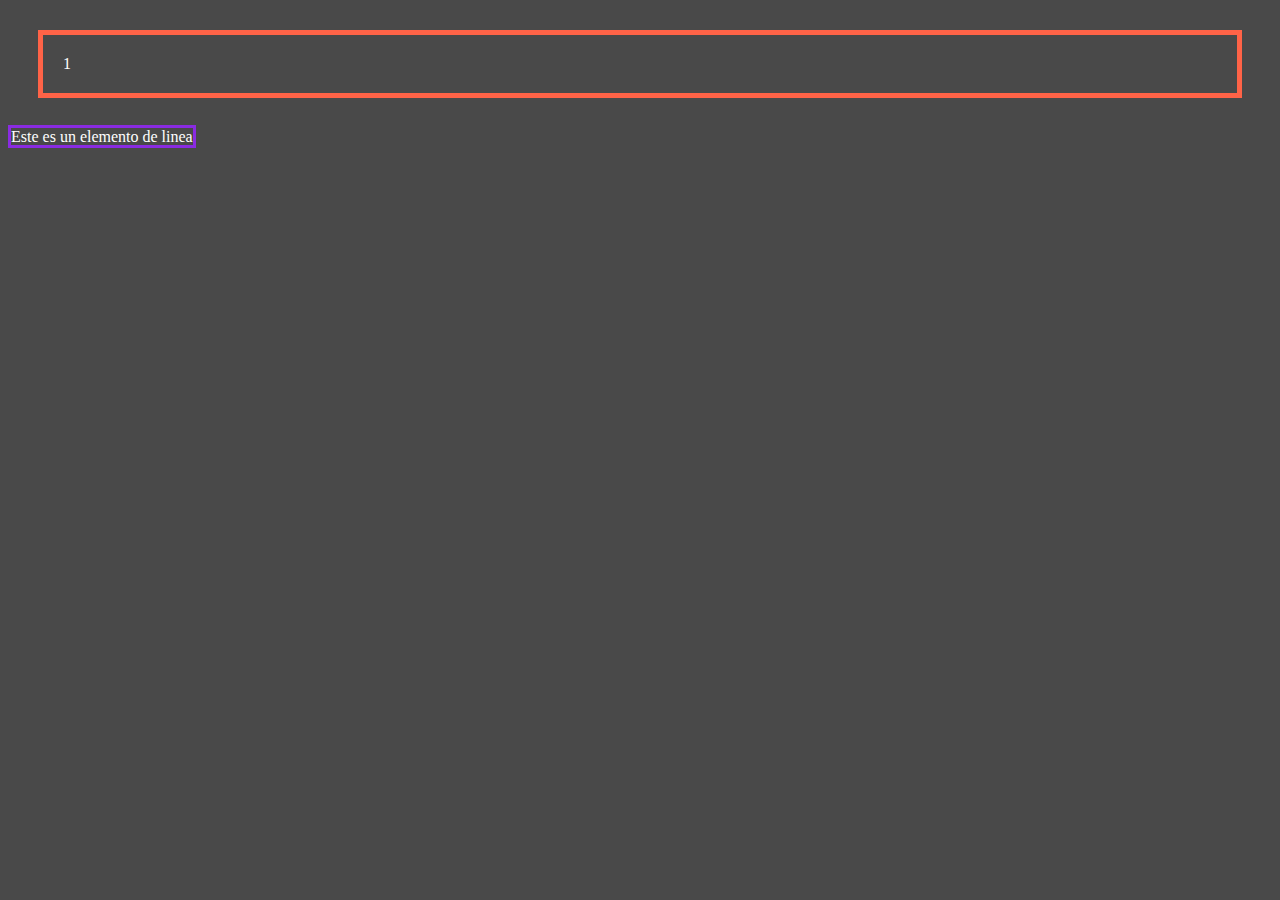
<file: Fundamentos/20enero/index.html>
<!DOCTYPE html>
<html lang="en">
<head>
    <meta charset="UTF-8">
    <meta http-equiv="X-UA-Compatible" content="IE=edge">
    <meta name="viewport" content="width=device-width, initial-scale=1.0">
    <title>Box Model</title>
    <link rel="stylesheet" href="css/style.css">
</head>
<body>
    <div>1</div>
    <span>Este es un elemento de linea</span>
</body>
</html>
</file>
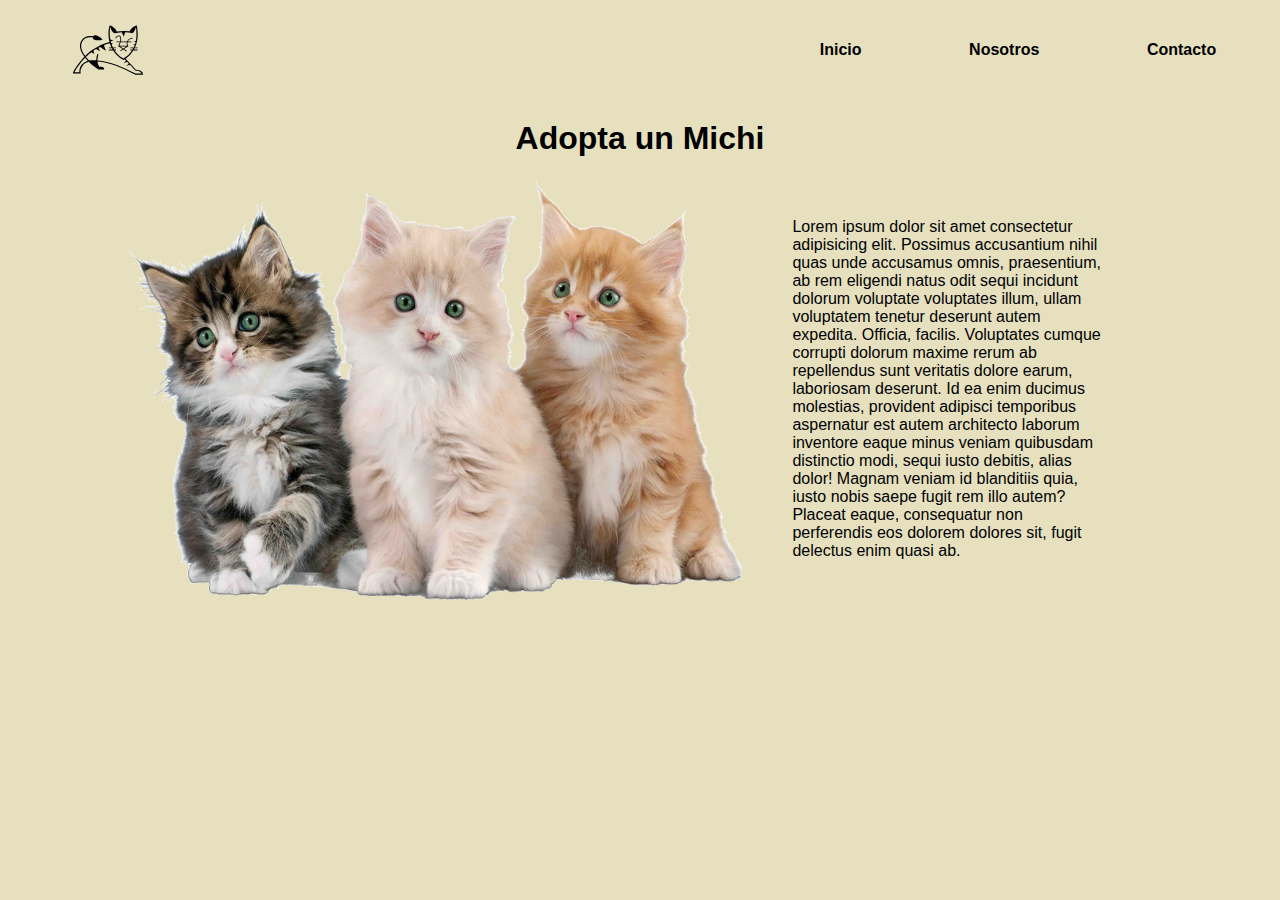
<file: Retos/2/index.html>
<!DOCTYPE html>
<html lang="en">
<head>
    <meta charset="UTF-8">
    <meta http-equiv="X-UA-Compatible" content="IE=edge">
    <meta name="viewport" content="width=device-width, initial-scale=1.0">
    <title>Document</title>
    <link rel="stylesheet" href="css/style.css">
</head>
<body>
    <header>
        <nav class='nav flex'>
            <img class='nav__logo' src="assets/cat.svg" alt="logo">
            <ul class='nav__lista flex'>
                <li><a class='nav__link' href="#inicio">Inicio</a></li>
                <li><a class='nav__link' href="#nosotros">Nosotros</a></li>
                <li><a class='nav__link' href="#contacto">Contacto</a></li>
            </ul>
        </nav>
    </header>

    <main>
        <h1>Adopta un Michi</h1>
        <section id='nosotros' class='flex'>
            <img class='nosotros__img' src="assets/cats.png" alt="gato">
            <p class='nosotros__text'>Lorem ipsum dolor sit amet consectetur adipisicing elit. Possimus accusantium nihil quas unde accusamus omnis, praesentium, ab rem eligendi natus odit sequi incidunt dolorum voluptate voluptates illum, ullam voluptatem tenetur deserunt autem expedita. Officia, facilis. Voluptates cumque corrupti dolorum maxime rerum ab repellendus sunt veritatis dolore earum, laboriosam deserunt. Id ea enim ducimus molestias, provident adipisci temporibus aspernatur est autem architecto laborum inventore eaque minus veniam quibusdam distinctio modi, sequi iusto debitis, alias dolor! Magnam veniam id blanditiis quia, iusto nobis saepe fugit rem illo autem? Placeat eaque, consequatur non perferendis eos dolorem dolores sit, fugit delectus enim quasi ab.</p>
        </section>
    </main>
</body>
</html>
</file>
<file: Fundamentos/20enero/css/style.css>
body{
    background-color: #494949;
    color: white;
}

div{
    border: 5px solid tomato;

    /*
    padding-top: 10px
    padding-right: 20px
    padding-bottom: 30px
    padding-left: 40px

    padding: 10px 20px 30px 40px
    */

    padding: 20px;

    /* 
    margin-top: 30px;
    margin-right: 40px;
    margin-bottom: 20px;
    margin-left: 20px;

    margin: 30px 40px 20px 20px;
    margin: 30px 20px;
     */

    margin: 30px
}

span{
    border: 3px solid blueviolet;
    
}
</file>
<file: Retos/2/css/style.css>
@import url('https://fonts.googleapis.com/css2?family=Mukta&display=swap');

*{
    margin: 0;
    padding: 0;
    box-sizing: border-box;
}

body{
    scroll-behavior: smooth;
    background-color: #e6e0bf;
    font-family: 'Roboto', sans-serif;
}

nav{
    height: 100px;
}

ul{
    list-style: none;
}

a{
    text-decoration: none;
}

img{
    width: 100%;
}

main{
    width: 80%;
    position: relative;
    left: 10%;
}

h1{
    text-align: center;
    margin: 2%;
}

.flex{display: flex;}

.nav{
    padding: 10px;
    justify-content: space-between;
}

.nav__logo{
    width: 70px;
    position: relative;
    left: 5%;
}

.nav__lista{
    width: 40%;
    justify-content: space-around;
    align-items: center;
}

.nav__link{
    font-weight: bold;
    color: #000
}

.nav__link:hover{
    font-size: 20px;
    transition: 0.3s;
}

.nosotros__img{
    width: 60%;
}

.nosotros__text{
    padding: 40px 50px;
}
</file>
